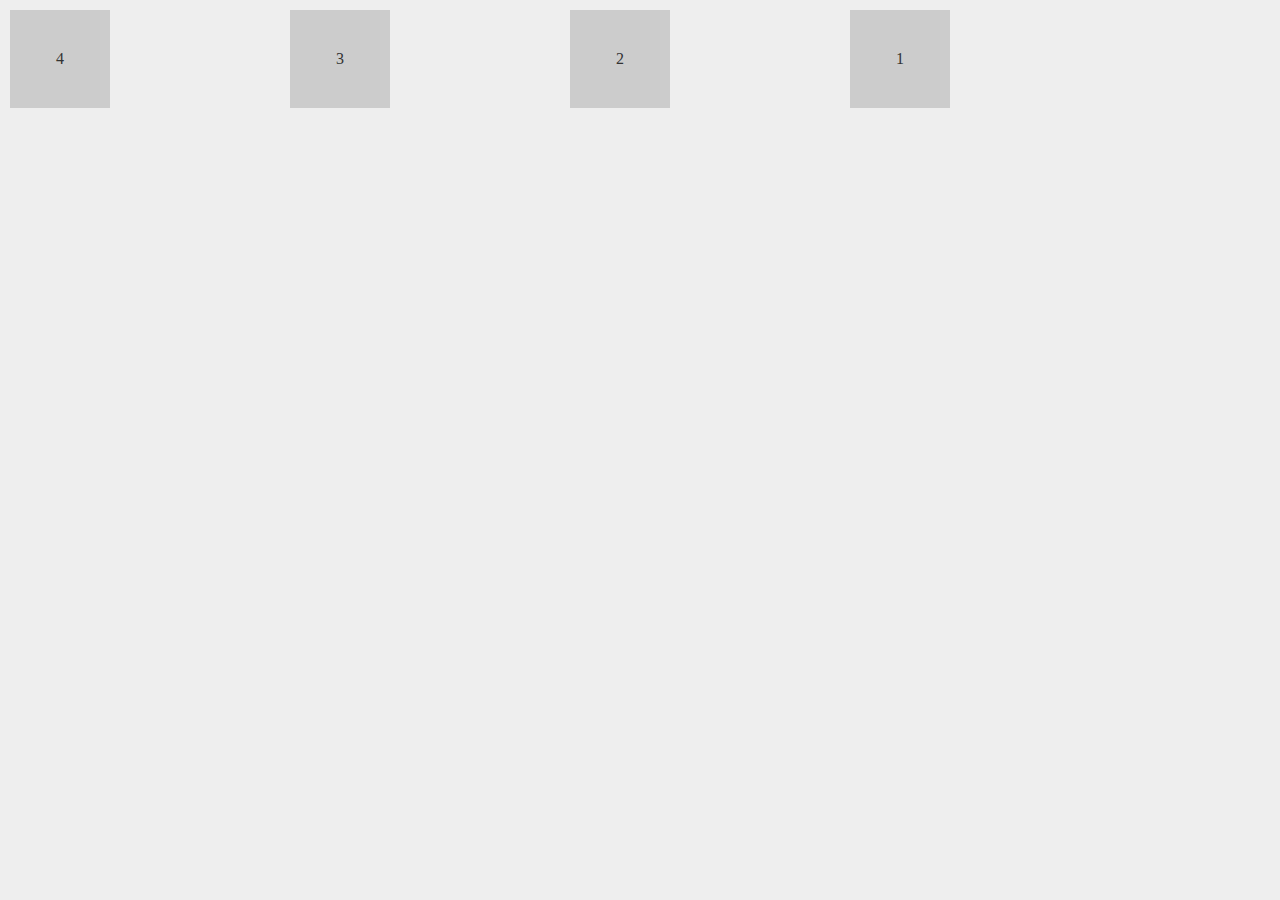
<file: index.html>
<!DOCTYPE html>
<html lang="en">

<head>
  <title>The Net Ninja - CSS Flexbox</title>
  <link rel="stylesheet" type="text/css" href="style.css">
</head>

<body>
  <div class="wrapper">

    <section id="blocks">
      <div class="one">1</div>
      <div class="two">2</div>
      <div class="three">3</div>
      <div class="four">4</div>
    </section>

  </div>
</body>

</html>
</file>
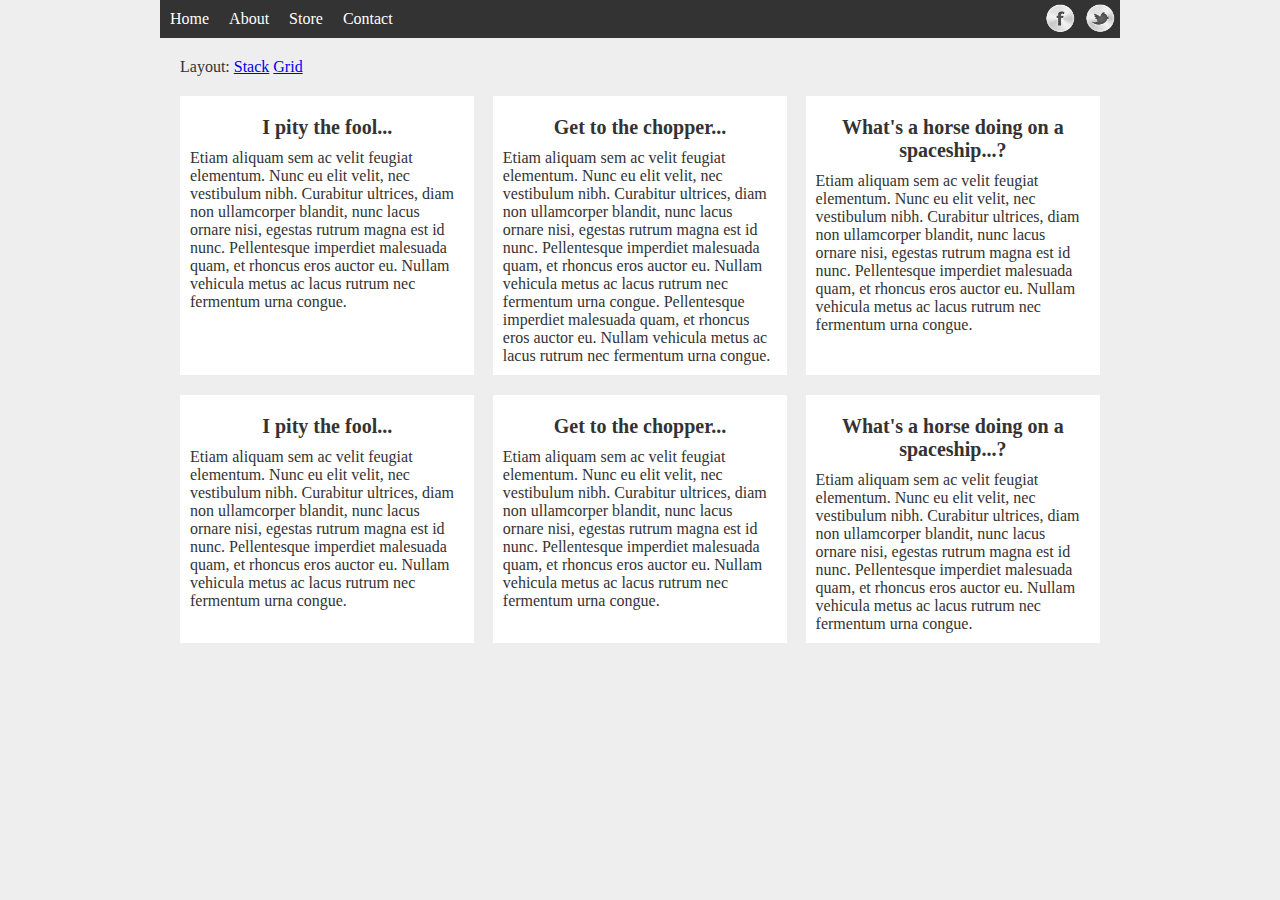
<file: example-3/grid-vs-stack.html>
<!DOCTYPE html>
<html lang="en">

<head>
  <title>The Net Ninja - CSS Flexbox</title>
  <link rel="stylesheet" type="text/css" href="style.css">
  <script src="https://code.jquery.com/jquery-1.12.1.js"></script>
</head>

<body>
  <div class="wrapper">

    <nav>
      <ul>
        <li><a href="">Home</a></li>
        <li><a href="">About</a></li>
        <li><a href="">Store</a></li>
        <li><a href="">Contact</a></li>
      </ul>
      <ul class="social">
        <li><a href="" class="fb">Facebook</a></li>
        <li><a href="" class="tw">Twitter</a></li>
      </ul>
    </nav>

    <div style="margin: 20px">
      <span>Layout:</span>
      <a href="#" class="stack">Stack</a>
      <a href="#" class="grid">Grid</a>
    </div>

    <section id="blocks">
      <article>
        <h2>I pity the fool...</h2>
        <p>Etiam aliquam sem ac velit feugiat elementum. Nunc eu elit velit, nec vestibulum nibh. Curabitur ultrices,
          diam non ullamcorper blandit, nunc lacus ornare nisi, egestas rutrum magna est id nunc. Pellentesque imperdiet
          malesuada quam, et rhoncus eros auctor eu. Nullam vehicula metus ac lacus rutrum nec fermentum urna congue.
        </p>
      </article>
      <article>
        <h2>Get to the chopper...</h2>
        <p>Etiam aliquam sem ac velit feugiat elementum. Nunc eu elit velit, nec vestibulum nibh. Curabitur ultrices,
          diam non ullamcorper blandit, nunc lacus ornare nisi, egestas rutrum magna est id nunc. Pellentesque imperdiet
          malesuada quam, et rhoncus eros auctor eu. Nullam vehicula metus ac lacus rutrum nec fermentum urna congue.
          Pellentesque imperdiet malesuada quam, et rhoncus eros auctor eu. Nullam vehicula metus ac lacus rutrum nec
          fermentum urna congue.</p>
      </article>
      <article>
        <h2>What's a horse doing on a spaceship...?</h2>
        <p>Etiam aliquam sem ac velit feugiat elementum. Nunc eu elit velit, nec vestibulum nibh. Curabitur ultrices,
          diam non ullamcorper blandit, nunc lacus ornare nisi, egestas rutrum magna est id nunc. Pellentesque imperdiet
          malesuada quam, et rhoncus eros auctor eu. Nullam vehicula metus ac lacus rutrum nec fermentum urna congue.
        </p>
      </article>
      <article>
        <h2>I pity the fool...</h2>
        <p>Etiam aliquam sem ac velit feugiat elementum. Nunc eu elit velit, nec vestibulum nibh. Curabitur ultrices,
          diam non ullamcorper blandit, nunc lacus ornare nisi, egestas rutrum magna est id nunc. Pellentesque imperdiet
          malesuada quam, et rhoncus eros auctor eu. Nullam vehicula metus ac lacus rutrum nec fermentum urna congue.
        </p>
      </article>
      <article>
        <h2>Get to the chopper...</h2>
        <p>Etiam aliquam sem ac velit feugiat elementum. Nunc eu elit velit, nec vestibulum nibh. Curabitur ultrices,
          diam non ullamcorper blandit, nunc lacus ornare nisi, egestas rutrum magna est id nunc. Pellentesque imperdiet
          malesuada quam, et rhoncus eros auctor eu. Nullam vehicula metus ac lacus rutrum nec fermentum urna congue.
        </p>
      </article>
      <article>
        <h2>What's a horse doing on a spaceship...?</h2>
        <p>Etiam aliquam sem ac velit feugiat elementum. Nunc eu elit velit, nec vestibulum nibh. Curabitur ultrices,
          diam non ullamcorper blandit, nunc lacus ornare nisi, egestas rutrum magna est id nunc. Pellentesque imperdiet
          malesuada quam, et rhoncus eros auctor eu. Nullam vehicula metus ac lacus rutrum nec fermentum urna congue.
        </p>
      </article>
    </section>

  </div>

  <script>
    $("a.stack").on("click", function () {
      $("article").addClass("stack")
    });
    $("a.grid").on("click", function () {
      $("article").removeClass("stack")
    });
  </script>


</body>

</html>
</file>
<file: style.css>
*{
    font-family: verdana;
    margin: 0;
}

body{
    background: #eee;
    color: #333;
}

.wrapper{
    width: 100%;
    max-width: 960px;
}

#blocks{
    display: flex;
    margin: 10px;
    justify-content: space-between;
}

#blocks div{
    flex: 0 0 100px;
    padding: 40px 0;
    text-align: center;
    background: #ccc;
}

.one{order: 3;}
.two{order: 2;}
.three{order: 1;}
.four{order: 0;}
</file>
<file: example-3/style.css>
*{
  font-family: verdana;
  margin: 0;
}

body{
  background: #eee;
  color: #333;
}

.wrapper{
  width: 100%;
  max-width: 960px;
  margin: 0 auto;
}

/* menu base styles */

nav{
  background: #333;
}

nav ul{
  list-style-type: none;
  padding: 0;
}

nav a{
  text-decoration: none;
  text-align: center;
  color: #fff;
  display: block;
  padding: 10px;
}

nav a:hover{
  background-color: #555;
}

/* social menu base styles */

a.tw{
  background: url(img/tw.png) no-repeat center;
  background-size: 80%;
    
}

a.fb{
  background: url(img/fb.png) no-repeat center;
  background-size: 80%;
}

.social a{
  text-indent: -10000px;
  margin: 0 auto;
  border-radius: 50%;
}

.social{
  max-width: 80px;
  margin: 0 auto; /* do at end */
}

/* grid vs flex base styles */

#blocks{
  margin: 20px;
}

article{
  background: #fff;
  margin-bottom: 20px;
  padding: 10px;
  box-sizing: border-box;
}

article h2{
  text-align: center;
  font-size: 20px;
  margin: 10px 0;
}

/* flex styles */

nav ul.social li{
  flex: 1 1 0;
}

nav ul.social{
  flex: 1 1 0;
  display: flex;
}

@media screen and (min-width: 768px){

nav ul{
  display: flex;
}

nav li{
  flex: 1 1 0;
}
    
nav{
  display: flex;
  justify-content: space-between;
}
  
ul.social{
  margin: 0;
}

#blocks{
  display: flex;
  flex-wrap: wrap;
  justify-content: space-between;
}

article{
  flex: 0 1 32%;
  transition: flex-basis 0.2s linear;
}

article.stack{
  flex: 0 1 100%;
}
    
} /* end media 768 */
</file>
